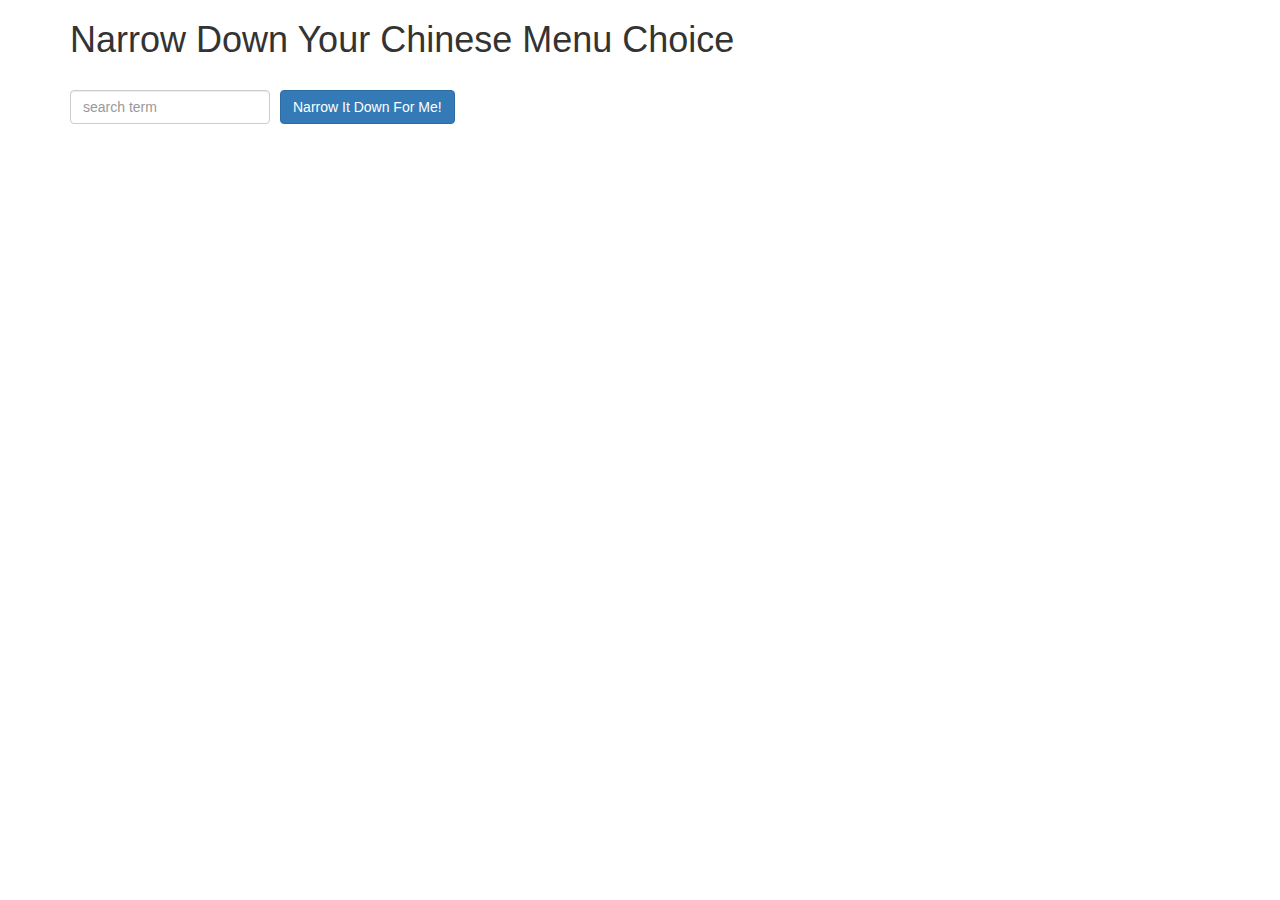
<file: module3-solution/index.html>
<!doctype html>
<html lang="en" ng-app="NarrowItDownApp">
  <head>
    <title>Narrow Down Your Menu Choice</title>
    <meta name="viewport" content="width=device-width, initial-scale=1">
    <link rel="stylesheet" href="styles/bootstrap.min.css">
    <link rel="stylesheet" href="styles/styles.css">
    <script src="angular.min.js" charset="utf-8"></script>
    <script src="app.js" charset="utf-8"></script>
  </head>
<body>
   <div class="container" ng-controller='NarrowItDownController as menu'>
    <h1>Narrow Down Your Chinese Menu Choice</h1>

    <div class="form-group">
      <input type="text" placeholder="search term" class="form-control" ng-model="menu.searchTerm">
    </div>
    <div class="form-group narrow-button">
      <button class="btn btn-primary" ng-click="menu.getMenuItems();">Narrow It Down For Me!</button>
    </div>

    <!-- found-items should be implemented as a component -->
    <found-items items="menu.found" on-remove="menu.removeItem(index);"></found-items>
    <div class="not-found" ng-if="menu.clicked && menu.found.length == 0">Nothing found</div>
  </div>

</body>
</html>
</file>
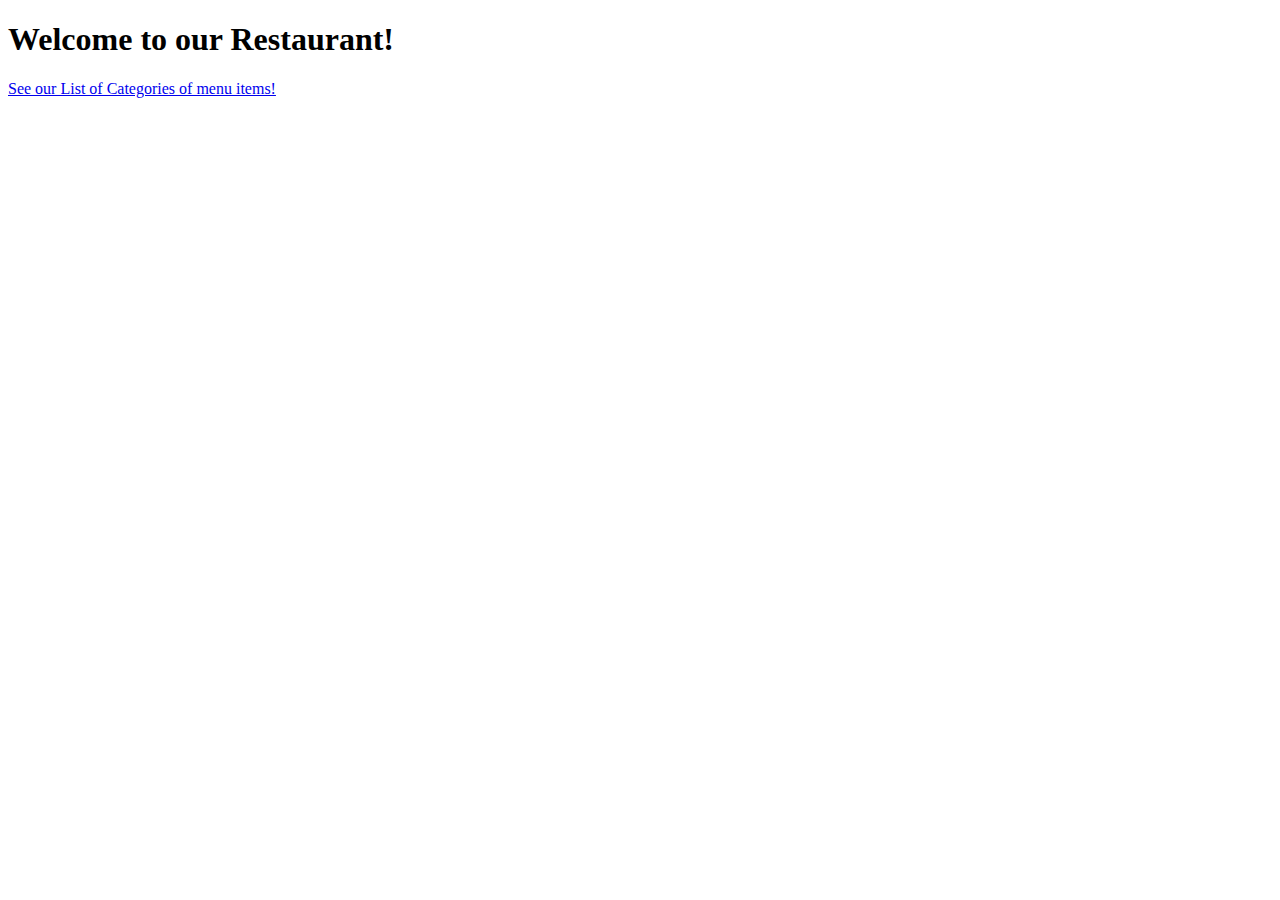
<file: module4-solution/index.html>
<!DOCTYPE html>
<html lang="en" ng-app="MenuApp">
    <head>
        <meta charset="UTF-8">
        <link rel="stylesheet" href="css/styles.css">
        <title>Fr1end's Restaurant</title>
    </head>
    <body>
        <h1>Welcome to our Restaurant!</h1>

        <ui-view></ui-view>


        <!-- Libraries -->
        <script src="lib/angular.min.js"></script>
        <script src="lib/angular-ui-router.min.js"></script>

        <!-- Modules -->
        <script src="src/data.module.js"></script>
        <script src="src/menuapp.module.js"></script>

        <!-- Routes -->
        <script src="src/routes.js"></script>

        <!-- 'ShoppingList' module artifacts -->
        <script src="src/categories.component.js"></script>
        <script src="src/items.component.js"></script>
        <script src="src/categories.controller.js"></script>
        <script src="src/items.controller.js"></script>
        <script src="src/menudata.service.js"></script>
    </body>
</html>
</file>
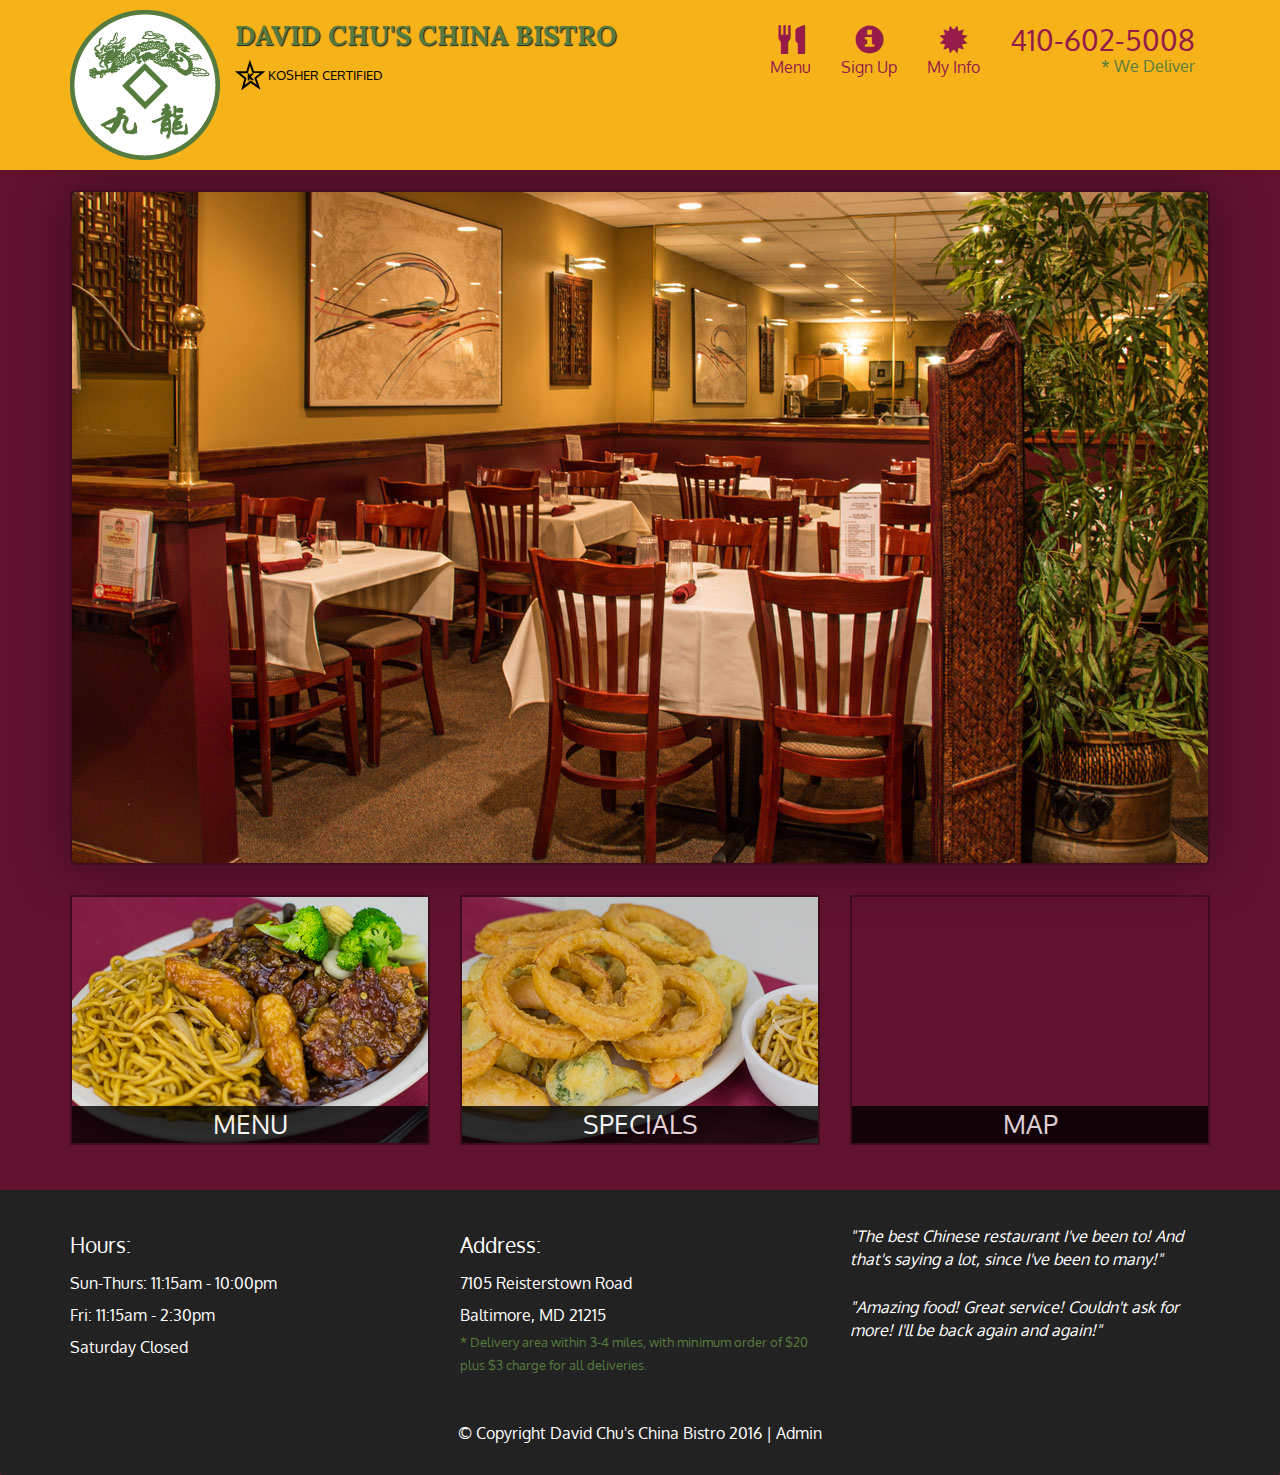
<file: module5-solution/index.html>
<!DOCTYPE html>
<html lang="en">
  <head>
    <meta charset="utf-8">
    <meta http-equiv="X-UA-Compatible" content="IE=edge">
    <meta name="viewport" content="width=device-width, initial-scale=1">
    <title>David Chu's China Bistro</title>
    <link href='https://fonts.googleapis.com/css?family=Oxygen:400,300,700' rel='stylesheet' type='text/css'>
    <link href='https://fonts.googleapis.com/css?family=Lora' rel='stylesheet' type='text/css'>
    <link rel="stylesheet" href="css/bootstrap.min.css">
    <link rel="stylesheet" href="css/restaurant.css">
    <link rel="stylesheet" href="css/common.css">
  </head>
  <body ng-app="restaurant" ng-strict-di>

    <!-- Fixed position loading indicator -->
    <loading class="loading-indicator"></loading>

    <header>
      <nav id="header-nav" class="navbar navbar-default">
        <div class="container">
          <div class="navbar-header">
            <a href="index.html" class="pull-left visible-md visible-lg">
              <div id="logo-img" alt="Logo image"></div>
            </a>

            <div class="navbar-brand">
              <a href="index.html"><h1>David Chu's China Bistro</h1></a>
              <p>
              <img src="images/star-k-logo.png" alt="Kosher certification">
              <span>Kosher Certified</span>
              </p>
            </div>

            <button id="navbarToggle" type="button" class="navbar-toggle collapsed" data-toggle="collapse" data-target="#collapsable-nav" aria-expanded="false">
              <span class="sr-only">Toggle navigation</span>
              <span class="icon-bar"></span>
              <span class="icon-bar"></span>
              <span class="icon-bar"></span>
            </button>
          </div>

          <div id="collapsable-nav" class="collapse navbar-collapse">
            <ul id="nav-list" class="nav navbar-nav navbar-right">
              <li id="navHomeButton" class="visible-xs">
                <a href="index.html">
                  <span class="glyphicon glyphicon-home"></span> Home</a>
              </li>
              <li id="navMenuButton" ui-sref-active="active">
                <a ui-sref="public.menu">
                  <span class="glyphicon glyphicon-cutlery"></span><br class="hidden-xs"> Menu</a>
              </li>
              <li>
                <a ui-sref="public.signup">
                  <span class="glyphicon glyphicon-info-sign"></span><br class="hidden-xs"> Sign Up</a>
              </li>
              <li>
                <a ui-sref="public.info">
                  <span class="glyphicon glyphicon-certificate"></span><br class="hidden-xs"> My Info</a>
              </li>
              <li id="phone" class="hidden-xs">
                <a href="tel:410-602-5008">
                  <span>410-602-5008</span></a><div>* We Deliver</div>
              </li>
            </ul><!-- #nav-list -->
          </div><!-- .collapse .navbar-collapse -->
        </div><!-- .container -->
      </nav><!-- #header-nav -->
    </header>

    <div id="call-btn" class="visible-xs">
      <a class="btn" href="tel:410-602-5008">
        <span class="glyphicon glyphicon-earphone"></span>
        410-602-5008
      </a>
    </div>
    <div id="xs-deliver" class="text-center visible-xs">* We Deliver</div>

    <ui-view>
      <div class="text-center initial-loading">
        <h2>Loading Site...</h2>
      </div>
    </ui-view>

    <footer class="panel-footer">
      <div class="container">
        <div class="row">
          <section id="hours" class="col-sm-4">
            <span>Hours:</span><br>
            Sun-Thurs: 11:15am - 10:00pm<br>
            Fri: 11:15am - 2:30pm<br>
            Saturday Closed
            <hr class="visible-xs">
          </section>
          <section id="address" class="col-sm-4">
            <span>Address:</span><br>
            7105 Reisterstown Road<br>
            Baltimore, MD 21215
            <p>* Delivery area within 3-4 miles, with minimum order of $20 plus $3 charge for all deliveries.</p>
            <hr class="visible-xs">
          </section>
          <section id="testimonials" class="col-sm-4">
            <p>"The best Chinese restaurant I've been to! And that's saying a lot, since I've been to many!"</p>
            <p>"Amazing food! Great service! Couldn't ask for more! I'll be back again and again!"</p>
          </section>
        </div>
        <div class="text-center">
          &copy; Copyright David Chu's China Bistro 2016 |
          <a ui-sref="admin.auth">Admin</a></div>
      </div>
    </footer>

    <!-- Libs -->
    <script src="lib/jquery-2.1.4.min.js"></script>
    <script src="lib/bootstrap.min.js"></script>
    <script src="lib/angular.min.js"></script>
    <script src="lib/angular-ui-router.min.js"></script>

    <!-- Main Restaurant Module -->
    <script src="src/restaurant.module.js"></script>

    <!-- Common Module -->
    <script src="src/common/common.module.js"></script>
    <script src="src/common/loading/loading.component.js"></script>
    <script src="src/common/loading/loading.interceptor.js"></script>
    <script src="src/common/menu.service.js"></script>

    <!-- Public Module -->
    <script src="src/public/public.module.js"></script>
    <script src="src/public/public.routes.js"></script>
    <script src="src/public/menu/menu.controller.js"></script>
    <script src="src/public/menu-category/menu-category.component.js"></script>
    <script src="src/public/menu-items/menu-items.controller.js"></script>
    <script src="src/public/menu-item/menu-item.component.js"></script>
    <script src="src/public/signup/userPreferences.service.js"></script>
    <script src="src/public/signup/signup.controller.js"></script>
    <script src="src/public/info/info.controller.js"></script>
    <!--<script src="src/public/signup/menuExists.directive.js"></script>-->

    <!-- ADMIN SITE -->

    <!--Application files -->

  </body>

</html>
</file>
<file: module3-solution/styles/styles.css>
h1 {
  margin-bottom: 30px;
}
input[type="text"] {
  width: 200px;
  float: left;
}
.narrow-button {
  float: left;
  margin-left: 10px;
}
found-items, .not-found {
  float: left;
  width: 100%;
}
.loader {
  display: none;
  margin-left: 5px;
  font-size: 10px;
  float: left;
  border-top: 1.1em solid rgba(147, 147, 147, 0.2);
  border-right: 1.1em solid rgba(147, 147, 147, 0.2);
  border-bottom: 1.1em solid rgba(147, 147, 147, 0.2);
  border-left: 1.1em solid #676767;
  -webkit-transform: translateZ(0);
  -ms-transform: translateZ(0);
  transform: translateZ(0);
  -webkit-animation: load8 1.1s infinite linear;
  animation: load8 1.1s infinite linear;
}
.loader,
.loader:after {
  border-radius: 50%;
  width: 3em;
  height: 3em;
}
@-webkit-keyframes load8 {
  0% {
    -webkit-transform: rotate(0deg);
    transform: rotate(0deg);
  }
  100% {
    -webkit-transform: rotate(360deg);
    transform: rotate(360deg);
  }
}
@keyframes load8 {
  0% {
    -webkit-transform: rotate(0deg);
    transform: rotate(0deg);
  }
  100% {
    -webkit-transform: rotate(360deg);
    transform: rotate(360deg);
  }
}
</file>
<file: module4-solution/css/styles.css>
li[ui-sref]:hover {
    cursor: pointer;

    font-weight: bold;
}
</file>
<file: module5-solution/css/restaurant.css>
body {
  font-size: 16px;
  color: #fff;
  background-color: #61122f;
  font-family: 'Oxygen', sans-serif;
}

.initial-loading {
  margin-top: 60px;
}

/** HEADER **/
#header-nav {
  background-color: #f6b319;
  border-radius: 0;
  border: 0;
}

#logo-img {
  background: url('../images/restaurant-logo_large.png') no-repeat;
  width: 150px;
  height: 150px;
  margin: 10px 15px 10px 0;
}

.navbar-brand {
  padding-top: 25px;
}
.navbar-brand h1 { /* Restaurant name */
  font-family: 'Lora', serif;
  color: #557c3e;
  font-size: 1.5em;
  text-transform: uppercase;
  font-weight: bold;
  text-shadow: 1px 1px 1px #222;
  margin-top: 0;
  margin-bottom: 0;
  line-height: .75;
}
.navbar-brand a:hover, .navbar-brand a:focus {
  text-decoration: none;
}
.navbar-brand p { /* Kosher cert */
  color: #000;
  text-transform: uppercase;
  font-size: .7em;
  margin-top: 15px;
}
.navbar-brand p span { /* Star-K */
  vertical-align: middle;
}

#nav-list {
  margin-top: 10px;
}
#nav-list a {
  color: #951C49;
  text-align: center;
}
#nav-list a:hover {
  background: #E7E7E7;
}
#nav-list a span {
  font-size: 1.8em;
}

#phone {
  margin-top: 5px;
}
#phone a { /* Phone number */
  text-align: right;
  padding-bottom: 0;
}
#phone div { /* We Deliver */
  color: #557c3e;
  text-align: right;
  padding-right: 15px;
}

.navbar-header button.navbar-toggle, .navbar-header .icon-bar {
  border: 1px solid #61122f;
}
.navbar-header button.navbar-toggle {
  clear: both;
  margin-top: -30px;
}
/* END HEADER */

/* FOOTER */
.panel-footer {
  margin-top: 30px;
  padding-top: 35px;
  padding-bottom: 30px;
  background-color: #222;
  border-top: 0;
}
.panel-footer div.row {
  margin-bottom: 35px;
}
#hours, #address {
  line-height: 2;
}
#hours > span, #address > span {
  font-size: 1.3em;
}
#address p {
  color: #557c3e;
  font-size: .8em;
  line-height: 1.8;
}
#testimonials {
  font-style: italic;
}
#testimonials p:nth-child(2) {
  margin-top: 25px;
}
a[ui-sref="admin.auth"] {
  color: #fff;
}
/* END FOOTER */

/********** Medium devices only **********/
@media (min-width: 992px) and (max-width: 1199px) {
  /* Header */
  #logo-img {
    background: url('../images/restaurant-logo_medium.png') no-repeat;
    width: 100px;
    height: 100px;
    margin: 5px 5px 5px 0;
  }
  /* End Header */
}


/********** Extra small devices only **********/
@media (max-width: 767px) {
  /* Header */
  .navbar-brand {
    padding-top: 10px;
    height: 80px;
  }
  .navbar-brand h1 { /* Restaurant name */
    padding-top: 10px;
    font-size: 5vw; /* 1vw = 1% of viewport width */
  }
  .navbar-brand p { /* Kosher cert */
    font-size: .6em;
    margin-top: 12px;
  }
  .navbar-brand p img { /* Star-K */
    height: 20px;
  }

  #collapsable-nav a { /* Collapsed nav menu text */
    font-size: 1.2em;
  }
  #collapsable-nav a span { /* Collapsed nav menu glyph */
    font-size: 1em;
    margin-right: 5px;
  }

  #call-btn > a {
    font-size: 1.5em;
    display: block;
    margin: 0 20px;
    padding: 10px;
    border: 2px solid #fff;
    background-color: #f6b319;
    color: #951c49;
  }
  #xs-deliver {
    margin-top: 5px;
    font-size: .7em;
    letter-spacing: .1em;
    text-transform: uppercase;
  }
  /* End Header */

  /* Footer */
  .panel-footer section {
    margin-bottom: 30px;
    text-align: center;
  }
  .panel-footer section:nth-child(3) {
    margin-bottom: 0; /* margin already exists on the whole row */
  }
  .panel-footer section hr {
    width: 50%;
  }
  /* End Footer */
}


/********** Super extra small devices Only :-) (e.g., iPhone 4) **********/
@media (max-width: 479px) {
  /* Header */
  .navbar-brand h1 { /* Restaurant name */
    padding-top: 5px;
    font-size: 6vw;
  }
  /* End Header */
}
</file>
<file: module5-solution/css/common.css>
.loading-indicator {
    display: block;
    width: 70px;
    position: fixed;
    left: 0;
    right: 0;
    margin: 0 auto;
    top: 40%;
    z-index: 100;
    background-color: #FFF;
}

.loading-indicator img {
    width: 70px;
    background-color: #FFF;
}

.ui-view-placeholder {
    margin-top: 60px;
}
</file>
